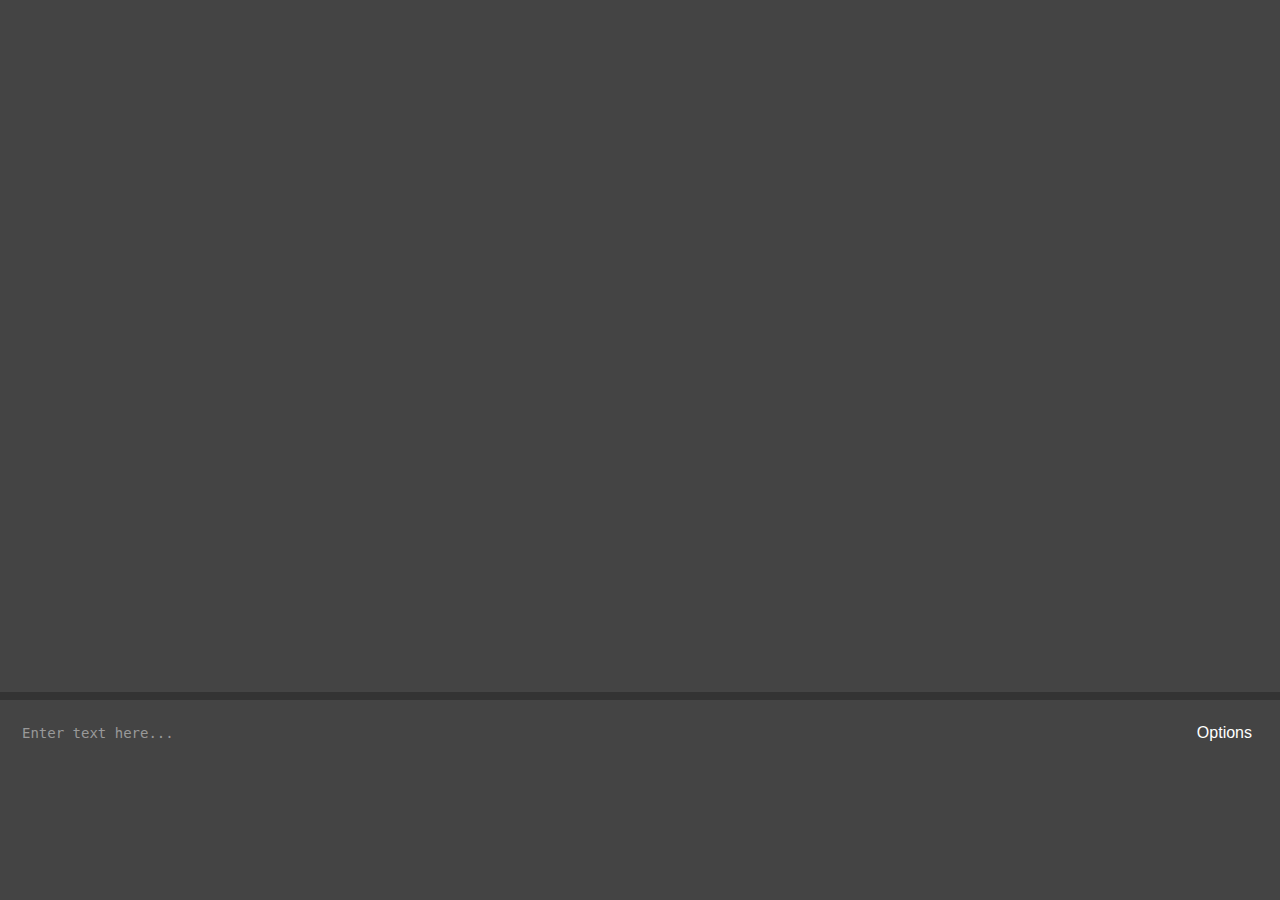
<file: index.html>
<!DOCTYPE html>
<html lang="en" xml:lang="en">

<head>
  <title>ChatGPT Wrapper</title>
  <link href="style.css" rel="stylesheet" type="text/css">
</head>

<body class="dark-mode">

    <div id="output-pane"></div>
    <div id="splitter"></div>
    <div id="input-pane">
        <textarea id="input-text" placeholder="Enter text here..." onkeydown="handleKeyDown(event)"></textarea>
        <div class="dropdown">
            <button class="dropbtn">Options</button>
            <div class="dropdown-content">
                <button id="toggle-btn">Toggle Light Mode</button>
                <button id="api-code-button">API Code</button>
            </div>
        </div>
    </div>

    <div id="api-code-modal" class="modal">
        <div class="modal-content">
          <span class="close">&times;</span>
          <p>Enter your OpenAI API Code here:</p>
          <textarea id="api-code-textarea"></textarea>
          <button id="api-code-submit">Submit</button>
        </div>
    </div>


    <script src="bower_components/showdown/dist/showdown.min.js"></script>
    <script src="script.js"></script>
    <link rel="stylesheet" href="highlight/styles/base16/tomorrow-night.min.css">
    <script src="highlight/highlight.min.js"></script>
    <script>hljs.highlightAll();</script>
</body>

</html>
</file>
<file: style.css>
:root {
    --background-color: #ffffff; /* default light mode background color */
    --text-color: #000000; /* default light mode text color */
    --output-bg-color: #ffffff; /* default light mode output pane background color */
    --output-text-color: #111111; /* default light mode output pane text color */
    --dark-color-2: #666666;
  }

  /* dark mode */
  .dark-mode {
    --background-color: #222222; /* change to a darker color for dark mode */
    --text-color: #ffffff; /* change to white for dark mode */
    --output-bg-color: #333333; /* change to a darker color for dark mode */
    --output-text-color: #ffffff; /* change to white for dark mode */
    --white-color: #ffffff; /* default light mode white color */
    --dark-color: #444444; /* default dark mode color */
    

    /* set the color of the remaining white spaces to dark mode color */
    --background-color: var(--dark-color);
    --text-color: #ffffff;
    --output-bg-color: var(--dark-color);
    --output-text-color: #ffffff;

    /* change the color of white backgrounds to dark mode color */
    --background-color-white: var(--dark-color);
    --user-message-bg-color: var(--background-color-white);
  }

  /* standard CSS */
  #input-pane {
    position: fixed;
    bottom: 0;
    left: 0;
    width: 100%;
    height: 200px;
    background-color: var(--background-color);
    display: flex;
    align-items: center;
    padding: 0 20px;
    box-sizing: border-box;
    overflow: auto;
    color: var(--text-color);
  }

  #input-text {
    flex-grow: 1;
    border: none;
    height: 150px;
    font-size: 14px;
    outline: none;
    resize: none;
    background-color: var(--background-color);
    color: var(--text-color);
  }

  #input-text:focus {
    box-shadow: none;
  }

  #output-pane {
    position: fixed;
    bottom: 208px;
    left: 0;
    width: 100%;
    height: calc(100% - 208px);
    padding: 0px;
    box-sizing: border-box;
    overflow-y: auto;
    background-color: var(--output-bg-color);
    border-top: 0px solid #666;
    border-bottom: 0px solid #666;
    margin: 0px;
    color: var(--output-text-color);
  }

  .output-message {
    margin-bottom: 20px;
  }

  .user-message {
    color: #111;
    /* change background color to new variable */
    background-color: var(--user-message-bg-color);
    width: 100%;
    min-height: 72px; /* change as needed */
    padding: 24px 64px 24px 64px;
    box-sizing: border-box;
    margin: 0px;
  }

  .assistant-message {
    color: #2c3e50;
    background-color: #d1d8e0;
    width: 100%;
    min-height: 72px;
    padding: 24px 64px 24px 64px;
    box-sizing: border-box;
    margin: 0px;
  }

  .error-message {
    color: #000000;
    background-color: #FF8888;
    width: 100%;
    min-height: 72px;
    padding: 24px 64px 24px 64px;
    box-sizing: border-box;
    margin: 0px;
  }

  #splitter {
    position: fixed;
    bottom: 200px;
    left: 0px;
    width: 100%;
    height: 8px;
    background-color: #DDD;
    border-width: 0px;
  }

  textarea::placeholder {
    color: #777;
  }

  .dark-mode .user-message {
    color: #fff;
    /* change background color to new variable */
    background-color: var(--background-color-white);
  }

  .dark-mode .assistant-message {
    color: #fff;
    background-color: #666;
  }

  .dark-mode #splitter {
    background-color: #333;
  }

  .dark-mode textarea::placeholder {
    color: #999;
  }

  /* Set the width, height, and border radius of the scrollbar */
::-webkit-scrollbar {
    width: 10px;
    height: 10px;
    background-color: #888888;
    border-radius: 5px;
  }
  
  /* Set the color of the scroll thumb */
 ::-webkit-scrollbar-thumb {
    background-color: #888888;
    border-radius: 5px;
  }
  
  /* Set the color of the scroll track */
::-webkit-scrollbar-track {
    background-color: #AAAAAA;
    border-radius: 5px;
  }
  
  /* Set the color of the scroll thumb when Hovered */
  ::-webkit-scrollbar-thumb:hover {
    background-color: #999999;
  }

  .dark-mode ::-webkit-scrollbar {
    background-color: #555555;
  }
  
  /* Set the color of the scroll thumb */
 .dark-mode ::-webkit-scrollbar-thumb {
    background-color: #555555;
  }
  
  /* Set the color of the scroll track */
.dark-mode ::-webkit-scrollbar-track {
    background-color: #777777;
    border-radius: 5px;
  }
  
  /* Set the color of the scroll thumb when Hovered */
  .dark-mode ::-webkit-scrollbar-thumb:hover {
    background-color: #666666;
  }
  

  /* Dropdown */
.dropdown {
    position: relative;
    display: inline;
    bottom: 33.3%;
  }
  
  /* Dropdown button */
  .dropbtn {
    background-color: transparent;
    padding: 0.5rem;
    font-size: 1rem;
    border: none;
    cursor: pointer;
  }
  
  /* Dropdown content */
  .dropdown-content {
    display: none;
    position: absolute;
    z-index: 1;
    right: 0;
    background-color: #f1f1f1;
    min-width: 200px;
    box-shadow: 0px 8px 16px 0px rgba(0, 0, 0, 0.2);
  }
  
  /* Dropdown links */
  .dropdown-content button {
    background-color: transparent;
    color: black;
    padding: 12px 16px;
    font-size: 1rem;
    border: none;
    cursor: pointer;
    width: 100%;
    text-align: left;
  }
  
  /* Show the dropdown menu on hover */
  .dropdown:hover .dropdown-content {
    display: block;
  }

  /* Handle dark mode */
  .dark-mode .dropbtn {
    color: white;
  }
  
  .dark-mode .dropdown-content {
    background-color: #282828;
  }
  
  .dark-mode .dropdown-content button {
    color: white;
  }

  .dark-mode #toggle-btn {
    content: "Toggle Light Mode";
  }
  
  /* Handle light mode */
  .light-mode .dropbtn {
    color: black;
  }
  
  .light-mode .dropdown-content {
    background-color: #f1f1f1;
  }
  
  .light-mode .dropdown-content button {
    color: black;
  }

  .modal {
    display: none;
    position: fixed;
    z-index: 1;
    left: 0;
    top: 0;
    width: 100%;
    height: 100%;
    overflow: auto;
    background-color: rgb(0,0,0);
    background-color: rgba(0,0,0,0.4);
  }
  
  .modal-content {
    background-color: #fefefe;
    margin: 15% auto;
    padding: 20px;
    border: 1px solid #888;
    width: 80%;
  }
  
  .close {
    color: #aaa;
    float: right;
    font-size: 28px;
    font-weight: bold;
  }
  
  .close:hover,
  .close:focus {
    color: black;
    text-decoration: none;
    cursor: pointer;
  }
  
  #api-code-textarea {
    height: 16px;
    resize: none;
    width: 100%;
  }
</file>
<file: highlight/styles/base16/tomorrow-night.min.css>
/*!
  Theme: Tomorrow Night
  Author: Chris Kempson (http://chriskempson.com)
  License: ~ MIT (or more permissive) [via base16-schemes-source]
  Maintainer: @highlightjs/core-team
  Version: 2021.09.0
*/pre code.hljs{display:block;overflow-x:auto;padding:1em}code.hljs{padding:3px 5px}.hljs{color:#ccc;background:#2d2d2d}.hljs ::selection,.hljs::selection{background-color:#515151;color:#ccc}.hljs-comment{color:#999}.hljs-tag{color:#b4b7b4}.hljs-operator,.hljs-punctuation,.hljs-subst{color:#ccc}.hljs-operator{opacity:.7}.hljs-bullet,.hljs-deletion,.hljs-name,.hljs-selector-tag,.hljs-template-variable,.hljs-variable{color:#f2777a}.hljs-attr,.hljs-link,.hljs-literal,.hljs-number,.hljs-symbol,.hljs-variable.constant_{color:#f99157}.hljs-class .hljs-title,.hljs-title,.hljs-title.class_{color:#fc6}.hljs-strong{font-weight:700;color:#fc6}.hljs-addition,.hljs-code,.hljs-string,.hljs-title.class_.inherited__{color:#9c9}.hljs-built_in,.hljs-doctag,.hljs-keyword.hljs-atrule,.hljs-quote,.hljs-regexp{color:#6cc}.hljs-attribute,.hljs-function .hljs-title,.hljs-section,.hljs-title.function_,.ruby .hljs-property{color:#69c}.diff .hljs-meta,.hljs-keyword,.hljs-template-tag,.hljs-type{color:#c9c}.hljs-emphasis{color:#c9c;font-style:italic}.hljs-meta,.hljs-meta .hljs-keyword,.hljs-meta .hljs-string{color:#a3685a}.hljs-meta .hljs-keyword,.hljs-meta-keyword{font-weight:700}
</file>
